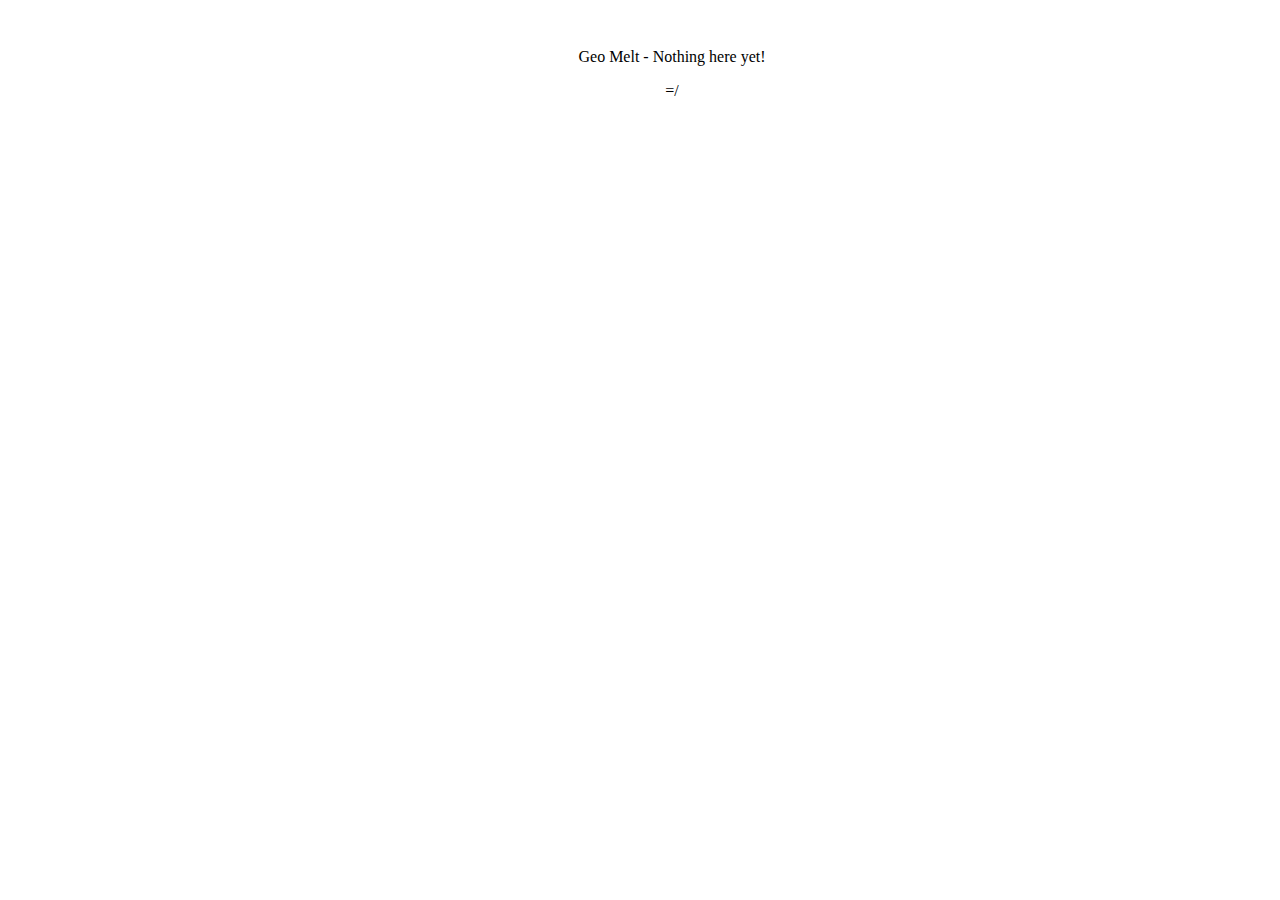
<file: api/templates/api/api.html>
<!DOCTYPE html>
<html lang="en">
<head>
    <meta charset="UTF-8">
    <meta name="viewport" content="width=device-width, initial-scale=1.0">
    <style>
        div {
            align-content: center;
            text-align: center;
            margin: 2rem;
            width: 100%;
        }
        #atributos {
            font-family: sans-serif;
            }

            #atributos td, #atributos th {
            border: 1px solid #ddd;
            padding: 8px;
            }

            #atributos tr:nth-child(even){background-color: #f2f2f2;}

            #atributos tr:hover {background-color: #ddd;}

            #atributos th {
            text-align: left;
            background-color: #4CAF50;
            color: white;
            }
    </style>
    <title>Geo Melt</title>
</head>
<body>
 <div>
     <p>Geo Melt - Nothing here yet!</p>
     <p> =/ </p>

 </div>
</body>
</html>
</file>
